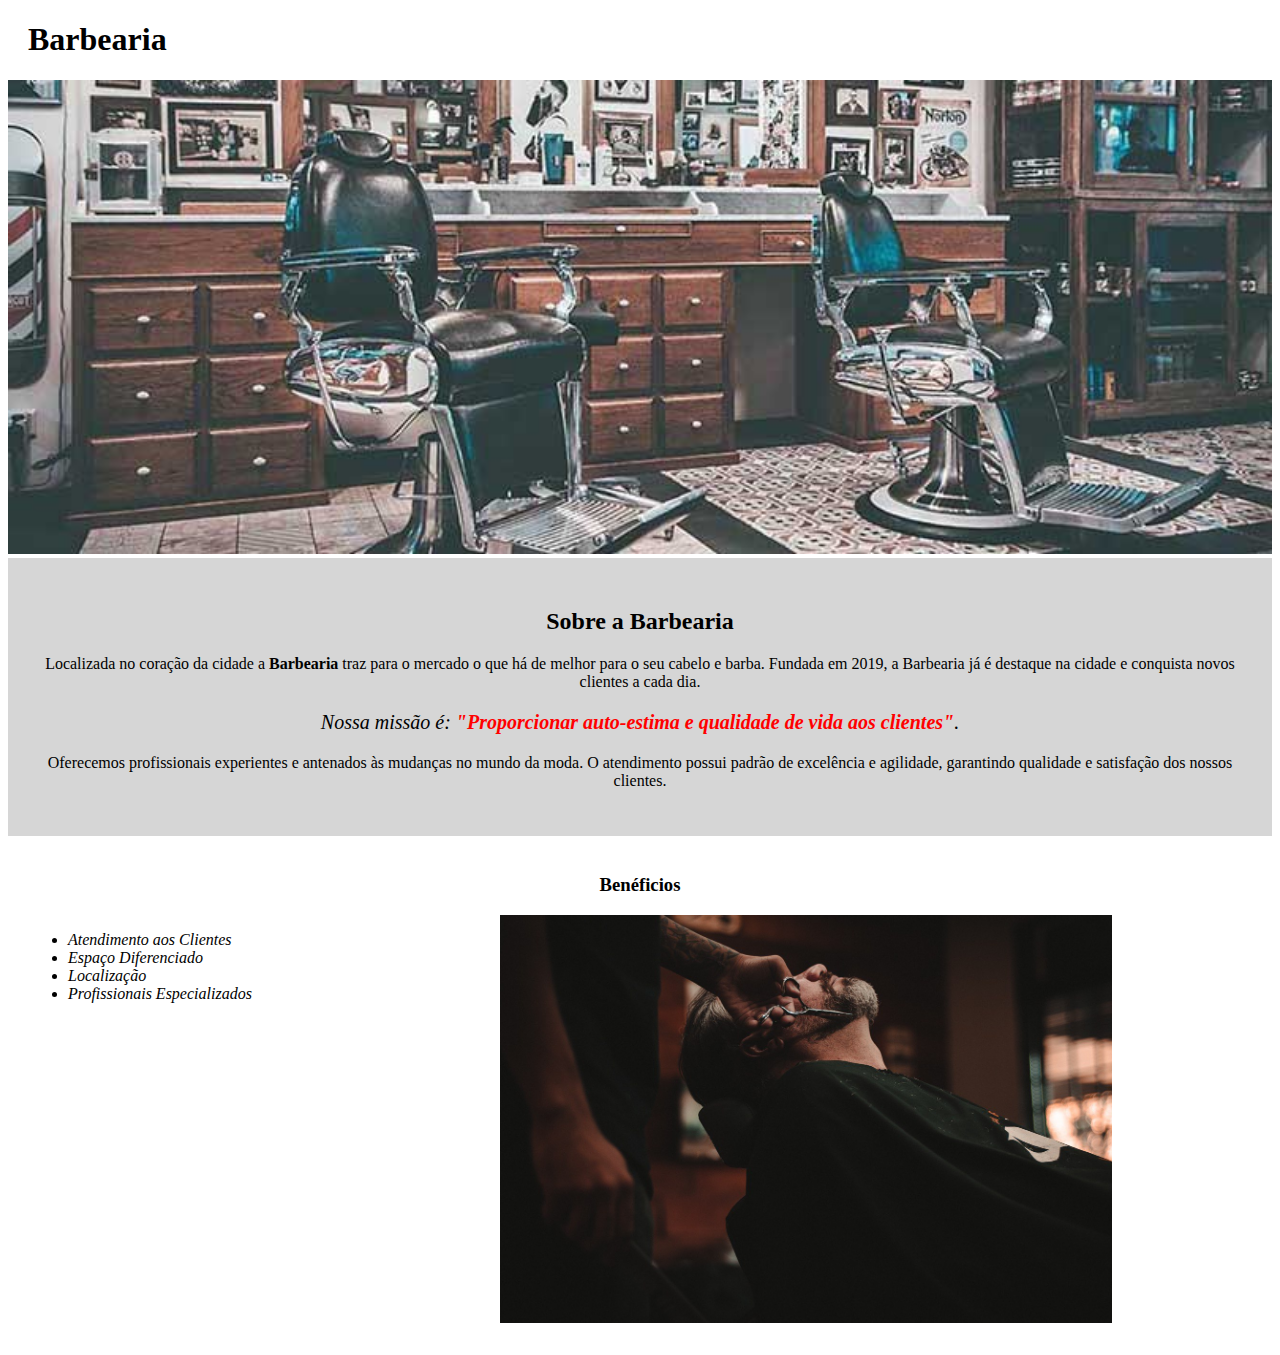
<file: index.html>
<!DOCTYPE html>
<html lang="pt-br">
	<head>
		<meta charset="UTF-8">
		<title>Barbearia</title>
		<link rel="stylesheet" href="style.css">
	</head>
	<body>
		<header>
			<h1 class="titulo-principal">Barbearia</h1>
		</header>
		<img id="banner" src="banner.jpg">
		<div class="principal">
			<h2 class="titulo-centralizado">Sobre a Barbearia</h2>
 
			<p>Localizada no coração da cidade a <strong>Barbearia</strong> traz para o mercado o que há de melhor para o seu cabelo e barba. Fundada em 2019, a Barbearia já é destaque na cidade e conquista novos clientes a cada dia.</p>
	
			<p id="missao"><em>Nossa missão é: <strong>"Proporcionar auto-estima e qualidade de vida aos clientes"</strong>.</em></p>
	
			<p>Oferecemos profissionais experientes e antenados às mudanças no mundo da moda. O atendimento possui padrão de excelência e agilidade, garantindo qualidade e satisfação dos nossos clientes.</p>	
		</div>
		
		<div class="beneficios">
			<h3 class="titulo-centralizado">Benéficios</h3>

			<ul>
				<li class="itens">Atendimento aos Clientes</li> 
				<li class="itens">Espaço Diferenciado</li> 
				<li class="itens">Localização</li> 
				<li class="itens">Profissionais Especializados</li> 
			</ul>
			<img src="beneficios.jpg" class="imagembeneficios" alt="corte de barba">
		</div>
	</body>
</html>

<!---Curso de HTML e CSS Basico 1 da Alura-->
</file>
<file: style.css>
.titulo-principal{
	padding-left: 20px;
}

#banner {
	width: 100%;
}

.principal {
	background: #CCCC;
	padding: 30px;
}

.titulo-centralizado {
	text-align: center;
}

p {
	text-align: center;
}

#missao {
	font-size: 20px;
}

em strong {
	color: #FF0000;
}

.itens {
	font-style: italic;
}

.beneficios {
	background: #FFFFFF;
	padding: 20px;
}

ul {
	display: inline-block;
	vertical-align: top;
	width: 20%;
	margin-right: 15%;
}

.imagembeneficios {
	width: 50%;
}
</file>
